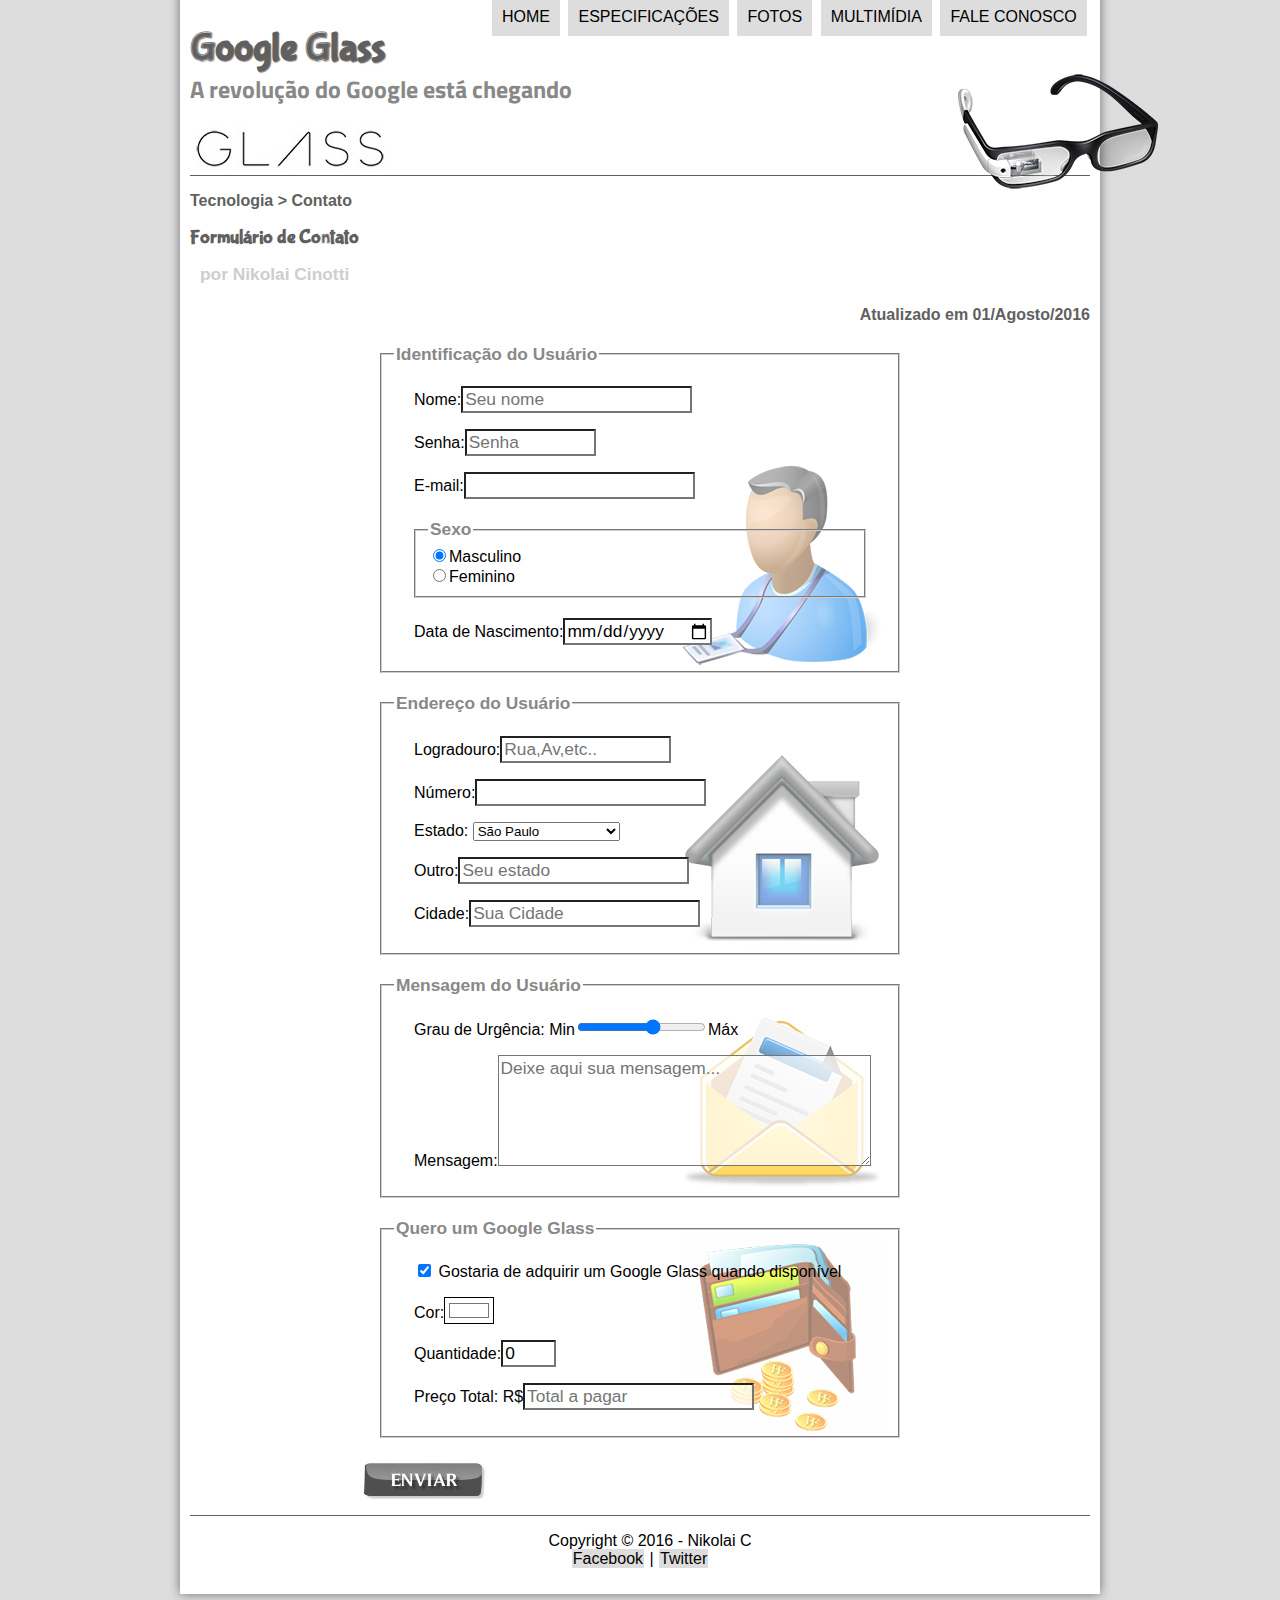
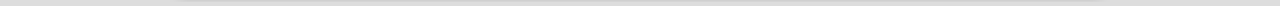
<file: fale-conosco.html>
<!DOCTYPE html>
<html lang="pt-br">  
    
    <head>
        <meta charset="utf-8">
        <title>Tudo sobre GOOGLE GLASS</title>
        <link rel="stylesheet" type="text/css" href="_css/estilo.css">
        <link rel="stylesheet" type="text/css" href="_css/form.css">
    </head>

    <body>
    
        <div id="interface">
            <header id="cabecalho"> 
                <hgroup>    
                    <h1>Google Glass</h1>
                <h2>A revolução do Google está chegando</h2>
                </hgroup>
                

                <img id="icone" src="_imagens/glass-oculos-preto-peq.png">
                <nav id="menu">
                    <h1>Menu Principal</h1>

                    <ul>    
                        <li onmouseover="mudaFoto('_imagens/home.png')" onmouseout="mudaFoto('_imagens/contato.png')"><a href="index.html">Home</a></li>
                        <li onmouseover="mudaFoto('_imagens/especificacoes.png')" onmouseout="mudaFoto('_imagens/contato.png')"><a href="specs.html">Especificações</a></li>
                        <li onmouseover="mudaFoto('_imagens/fotos.png')" onmouseout="mudaFoto('_imagens/contato.png')"><a href="fotos.html">Fotos</a></li>
                        <li onmouseover="mudaFoto('_imagens/multimidia.png')" onmouseout="mudaFoto('_imagens/contato.png')"><a href="multimidia.html">Multimídia</a></li>
                        <li onmouseover="mudaFoto('_imagens/contato.png')" onmouseout="mudaFoto('_imagens/contato.png')"><a href="fale-conosco.html">Fale conosco</a></li>
                    
                    </ul>
                </nav>
            </header>

            <section id="corpo=full">

                <article id="noticia-principal">
                    <header id="cabecalho-artigo">
                        <hgroup>
                        <h3>Tecnologia > Contato</h3>
                        <h1>Formulário de Contato</h1>
                        <h2>por Nikolai Cinotti</h2>
                        <h3 class="direita">Atualizado em 01/Agosto/2016</h3>
                        </hgroup>
                    </header>

                    <form method="get" id="icontact" oninput="calc_total();">

                       <fieldset id="usuario">
                            <legend>
                               Identificação do Usuário
                            </legend>
                               <p><label for="iname">Nome:</label><input type="text" name="nome" id="iname" size="20" maxlength="30" placeholder="Seu nome"></p>
                               <p><label for="ipassword">Senha:</label><input type="password" name="senha" id="ipassword" size="10" maxlength="15" placeholder="Senha"> </p>
                               <p><label for="imail">E-mail:</label><input type="email" name="mail" id="imail" size="20" maxlength="40"></p>
                               <fieldset id="sexo"><legend>Sexo</legend>
                                   <input type="radio" name="sex" id="male" checked><label for="male">Masculino</label><br>
                                   <input type="radio" name="sex" id="female"><label for="female">Feminino</label>
                                </fieldset>
                               <p>Data de Nascimento:<input type="date" name="date" id="idate"></p>
                        </fieldset>

                        <fieldset id="endereco">

                                <legend class="">
                                Endereço do Usuário
                            </legend>

                               <p>Logradouro:<input type="text" name="street" id="istreet" size="14" maxlength="80" placeholder="Rua,Av,etc.."></p>
                               <p>Número:<input type="number" name="number" id="inumber" min="0" maxlength="9999" size="10"></p>
                               <p><label for="istate">Estado: 
                                  <select name="state" id="istate">

                                      <optgroup label="Região Sudeste">
                                          <option value="SP" selected>São Paulo</option>  
                                          <option value="RJ">Rio de Janeiro</option>
                                          <option value="MG">Minas Gerais</option>
                                      </optgroup>

                                      <optgroup label="Região Sul">
                                          <option value="PR">Paraná</option>
                                          <option value="SC">Santa Catarina</option>
                                          <option value="RS">Rio Grande do Sul</option>                     
                                      </optgroup>
                                      <optgroup label="Outras Cidades">
                                        <option value="outros">Outros</option>
                                      </optgroup>

                                  </select>

                                  <p>Outro:<input type="text" name="state" placeholder="Seu estado"></p>
                                  </label>
                               </p>
                               <p><label for="icity">Cidade:</label><input type="text" name="city" id="icity" maxlength="40" size="20" placeholder="Sua Cidade" list="cidades"></p>
                               <datalist id="cidades">
                                   <option value="São Paulo"></option> 
                                   <option value="Rio de Janeiro"></option>
                                   <option value="Nova Iguaçu"></option>
                                   <option value="Niterói"></option>

                               </datalist>
                        </fieldset>

                        <fieldset id="mensagem">

                            <legend>
                                Mensagem do Usuário
                            </legend>
                                <p><label for="iurgent">Grau de Urgência:</label>
                                Min<input type="range" name="urgent" id="iurgent" min="0" max="10" step="2">Máx</p>
                                <p><label for="imsg">Mensagem:</label><textarea name="msg" id="imsg" cols="35" rows="5" placeholder="Deixe aqui sua mensagem..."></textarea></p>

                        </fieldset>

                        <fieldset id="pedido">
                            <legend>
                                Quero um Google Glass
                            </legend>
                                <p><input type="checkbox" name="checkbox" id="ibuy" checked>
                                    <label for="ibuy">Gostaria de adquirir um Google Glass quando disponível</label>
                                </p>
                                <p><label for="icolor">Cor:</label><input type="color" name="color" id="icolor" value="#ffffff"></p>
                                <p><label for="iqtd">Quantidade:<input type="number" name="qtd" id="iqtd" min="0" max="5" value="0"></label></p>
                                <p><label for="itotal">Preço Total: R$</label><input type="text" name="total" id="itotal" placeholder="Total a pagar" readonly></p>
                        </fieldset>
                        <input type="image" name="enviar" src="_imagens/botao-enviar.png">
                    </form>

                    </article>
                </section>

            <footer id="rodape">

                <p>Copyright &copy;  2016 - Nikolai C<br>
                <a href="http://facebook.com/NikolaiTTi" target="_blank">Facebook</a> | <a href="http://twitter.com/NikolaiCinotti" target="_blank">Twitter</a></p>
            </footer>


        </div>

        <script type="text/javascript" src="_javascript/funcoes.js"></script>
        <script>
           function calc_total() {
              var qtd = parseInt(document.getElementById('iqtd').value);
              tot = qtd * 1500;
              document.getElementById('itotal').value = tot;
           }
        </script>
        
    </body>
</html>
</file>
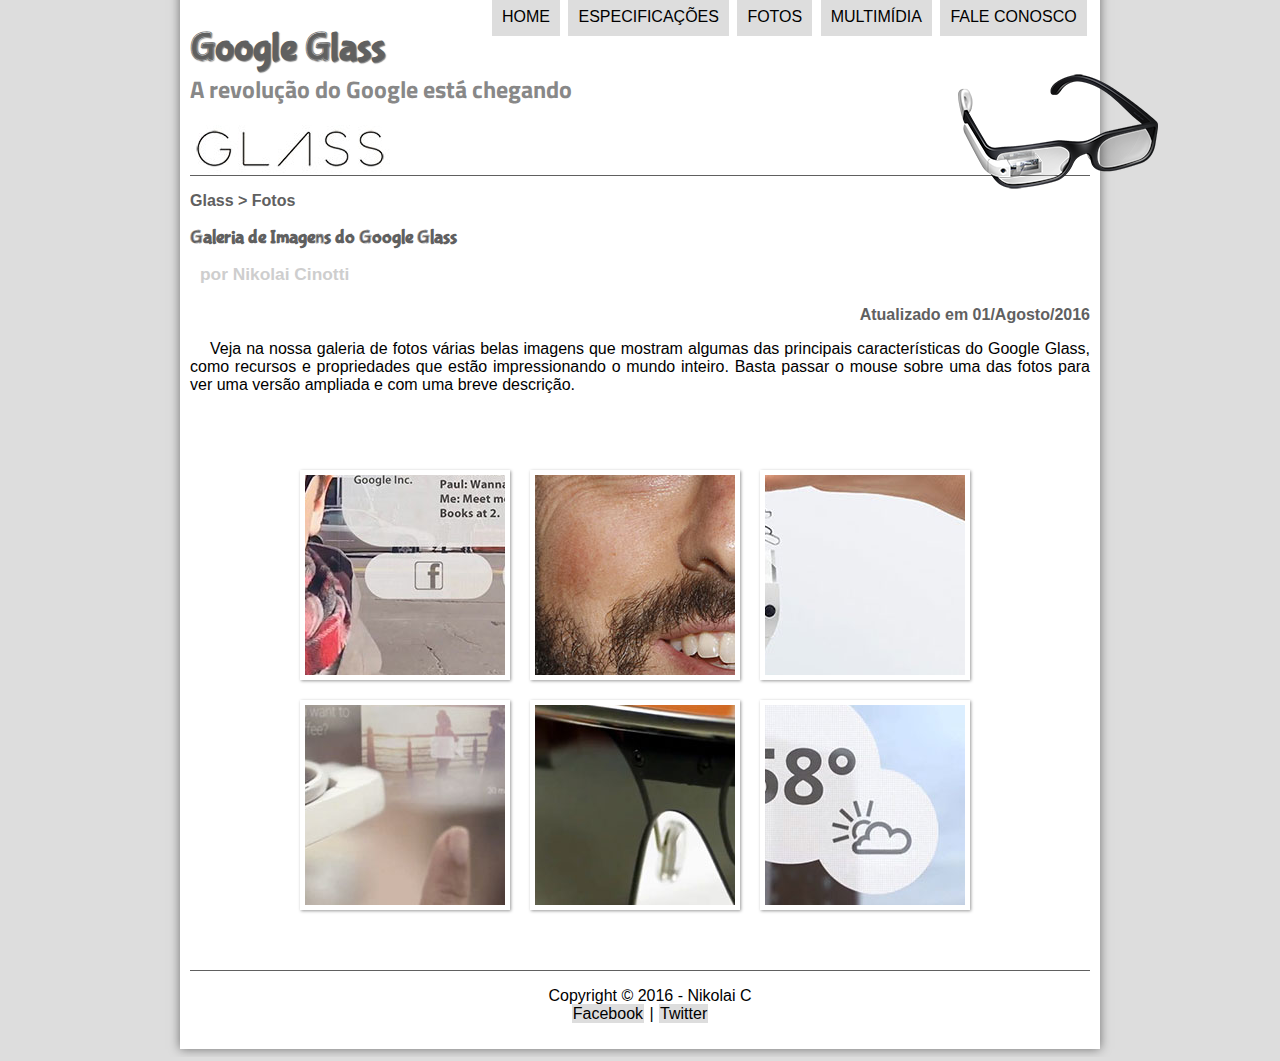
<file: fotos.html>
<!DOCTYPE html>
<html lang="pt-br">  
    
    <head>
		<meta charset="utf-8">
        <title>Tudo sobre GOOGLE GLASS</title>
		<link rel="stylesheet" type="text/css" href="_css/estilo.css">
		<link rel="stylesheet" type="text/css" href="_css/fotos.css">
    </head>

    <body>
    
		<div id="interface">
			<header id="cabecalho">	
				<hgroup>    
					<h1>Google Glass</h1>
				<h2>A revolução do Google está chegando</h2>
				</hgroup>
				

				<img id="icone" src="_imagens/glass-oculos-preto-peq.png">
				<nav id="menu">
					<h1>Menu Principal</h1>

					<ul>	
						<li onmouseover="mudaFoto('_imagens/home.png')" onmouseout="mudaFoto('_imagens/fotos.png')"><a href="index.html">Home</a></li>
						<li onmouseover="mudaFoto('_imagens/especificacoes.png')" onmouseout="mudaFoto('_imagens/fotos.png')"><a href="specs.html">Especificações</a></li>
						<li onmouseover="mudaFoto('_imagens/fotos.png')" onmouseout="mudaFoto('_imagens/fotos.png')"><a href="fotos.html">Fotos</a></li>
						<li onmouseover="mudaFoto('_imagens/multimidia.png')" onmouseout="mudaFoto('_imagens/fotos.png')"><a href="multimidia.html">Multimídia</a></li>
						<li onmouseover="mudaFoto('_imagens/contato.png')" onmouseout="mudaFoto('_imagens/fotos.png')"><a href="fale-conosco.html">Fale conosco</a></li>
					
					</ul>
				</nav>
			</header>
			<section id="corpo-full">
				<article id="noticia-principal">
					<header id="cabecalho-artigo">
						<hgroup>
						<h3>Glass > Fotos</h3>
						<h1>Galeria de Imagens do Google Glass</h1>
						<h2>por Nikolai Cinotti</h2>
						<h3 class="direita">Atualizado em 01/Agosto/2016</h3>
						</hgroup>
					</header>
				
					<p>Veja na nossa galeria de fotos várias belas imagens que mostram algumas das principais características do Google Glass, como recursos e propriedades que estão impressionando o mundo inteiro. Basta passar o mouse sobre uma das fotos para ver uma versão ampliada e com uma breve descrição.</p>
										
					<ul id="album-fotos">
						<li id="foto01"><span>Agenda e lembretes</span></li>
						<li id="foto02"><span>Sergey Brin usando o Glass</span></li>
						<li id="foto03"><span>Leve e compacto</span></li>
						<li id="foto04"><span>Sensação de uma tela de 50"</span></li>
						<li id="foto05"><span>Vários tipos de lente</span></li>
						<li id="foto06"><span>Informações importantes</span></li>
					</ul>
				</article>
			</section>

            <footer id="rodape">

                <p>Copyright &copy;  2016 - Nikolai C<br>
                <a href="http://facebook.com/NikolaiTTi" target="_blank">Facebook</a> | <a href="http://twitter.com/NikolaiCinotti" target="_blank">Twitter</a></p>
            </footer>


        </div>

        <script type="text/javascript" src="_javascript/funcoes.js"></script>
    </body>
</html>
</file>
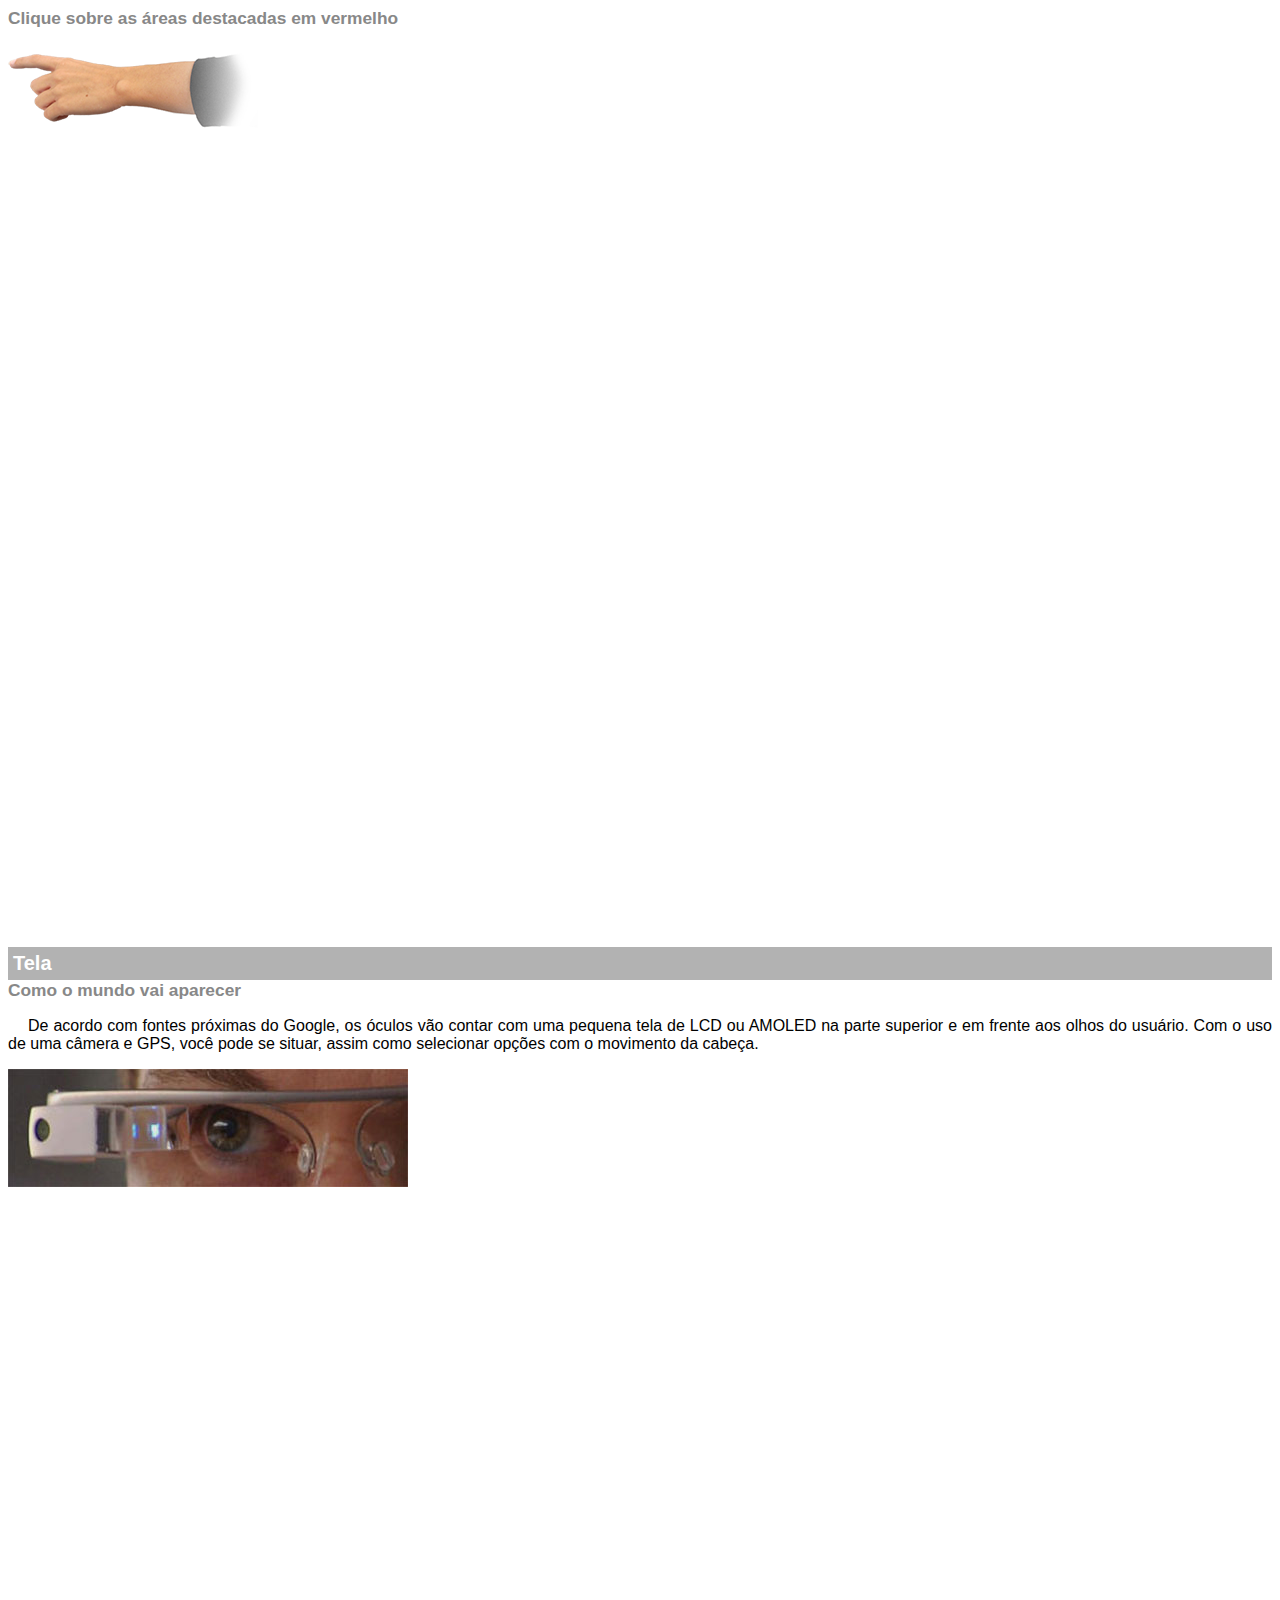
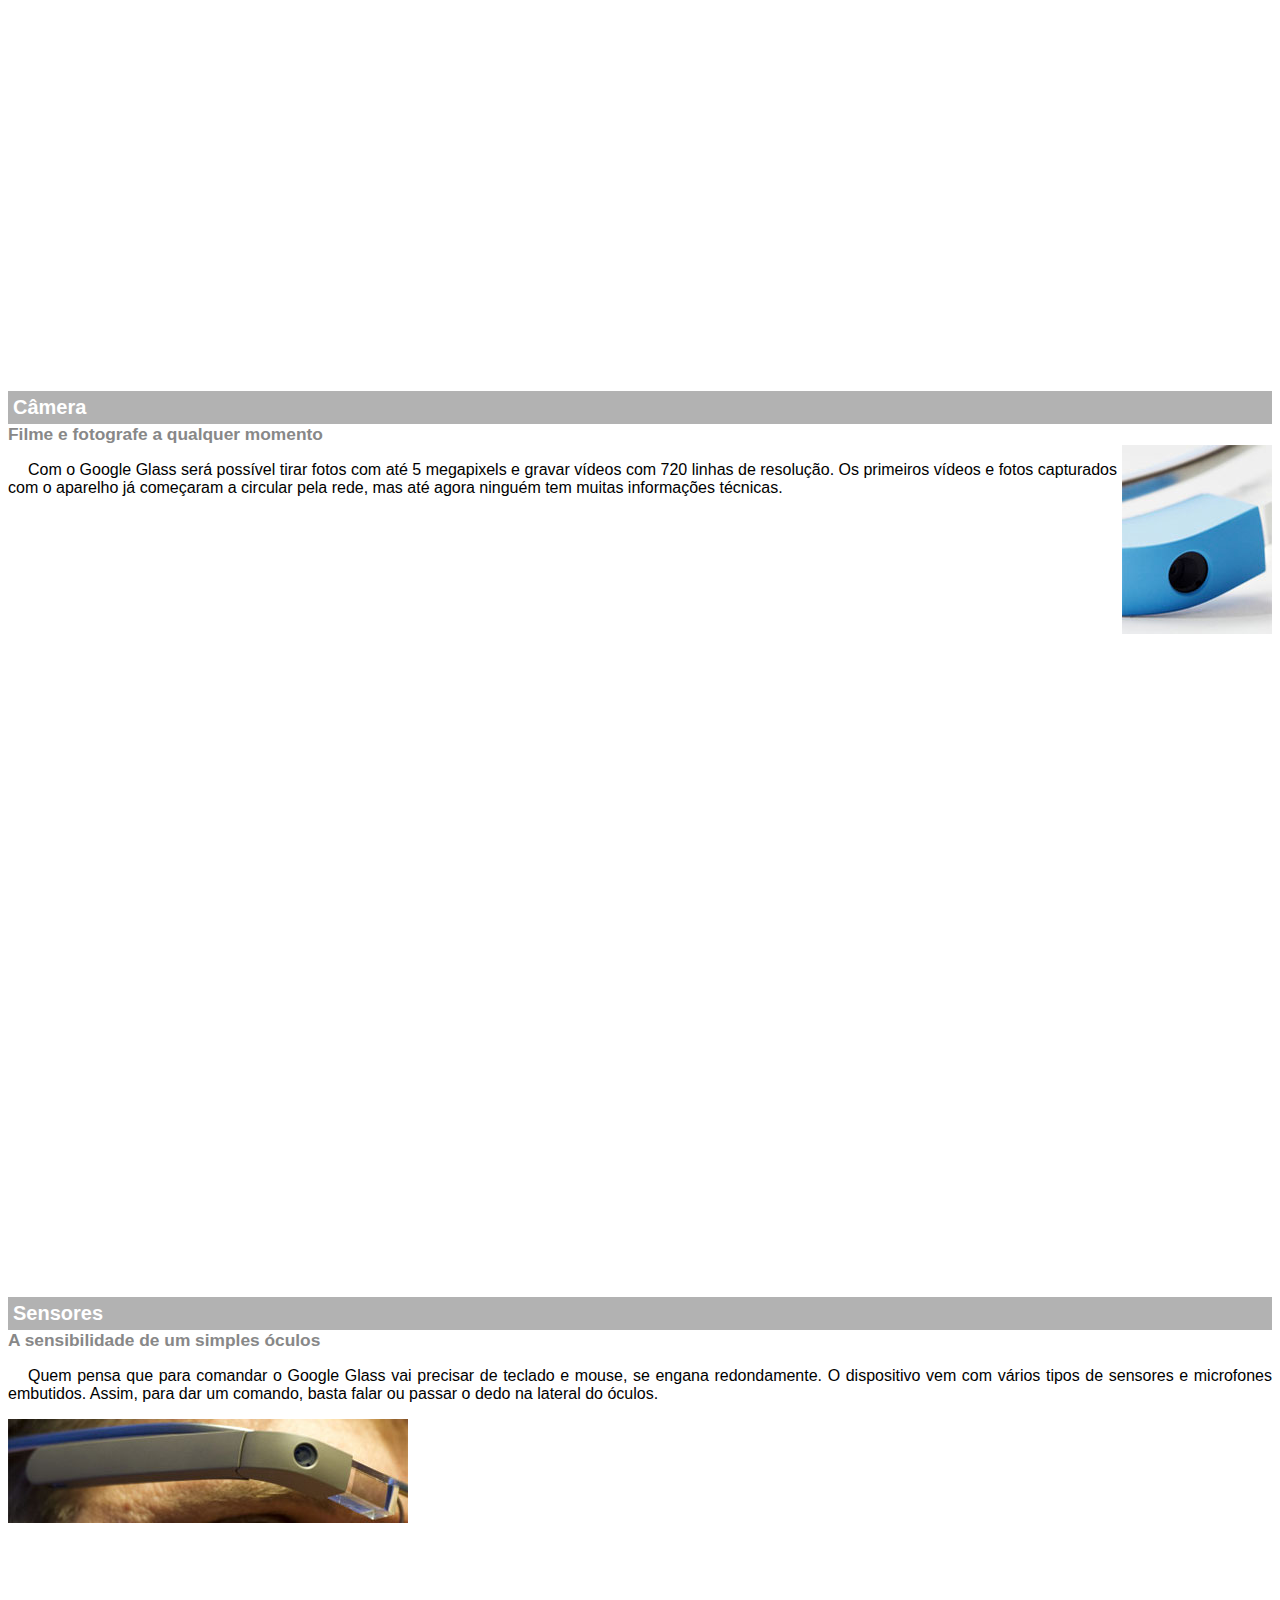
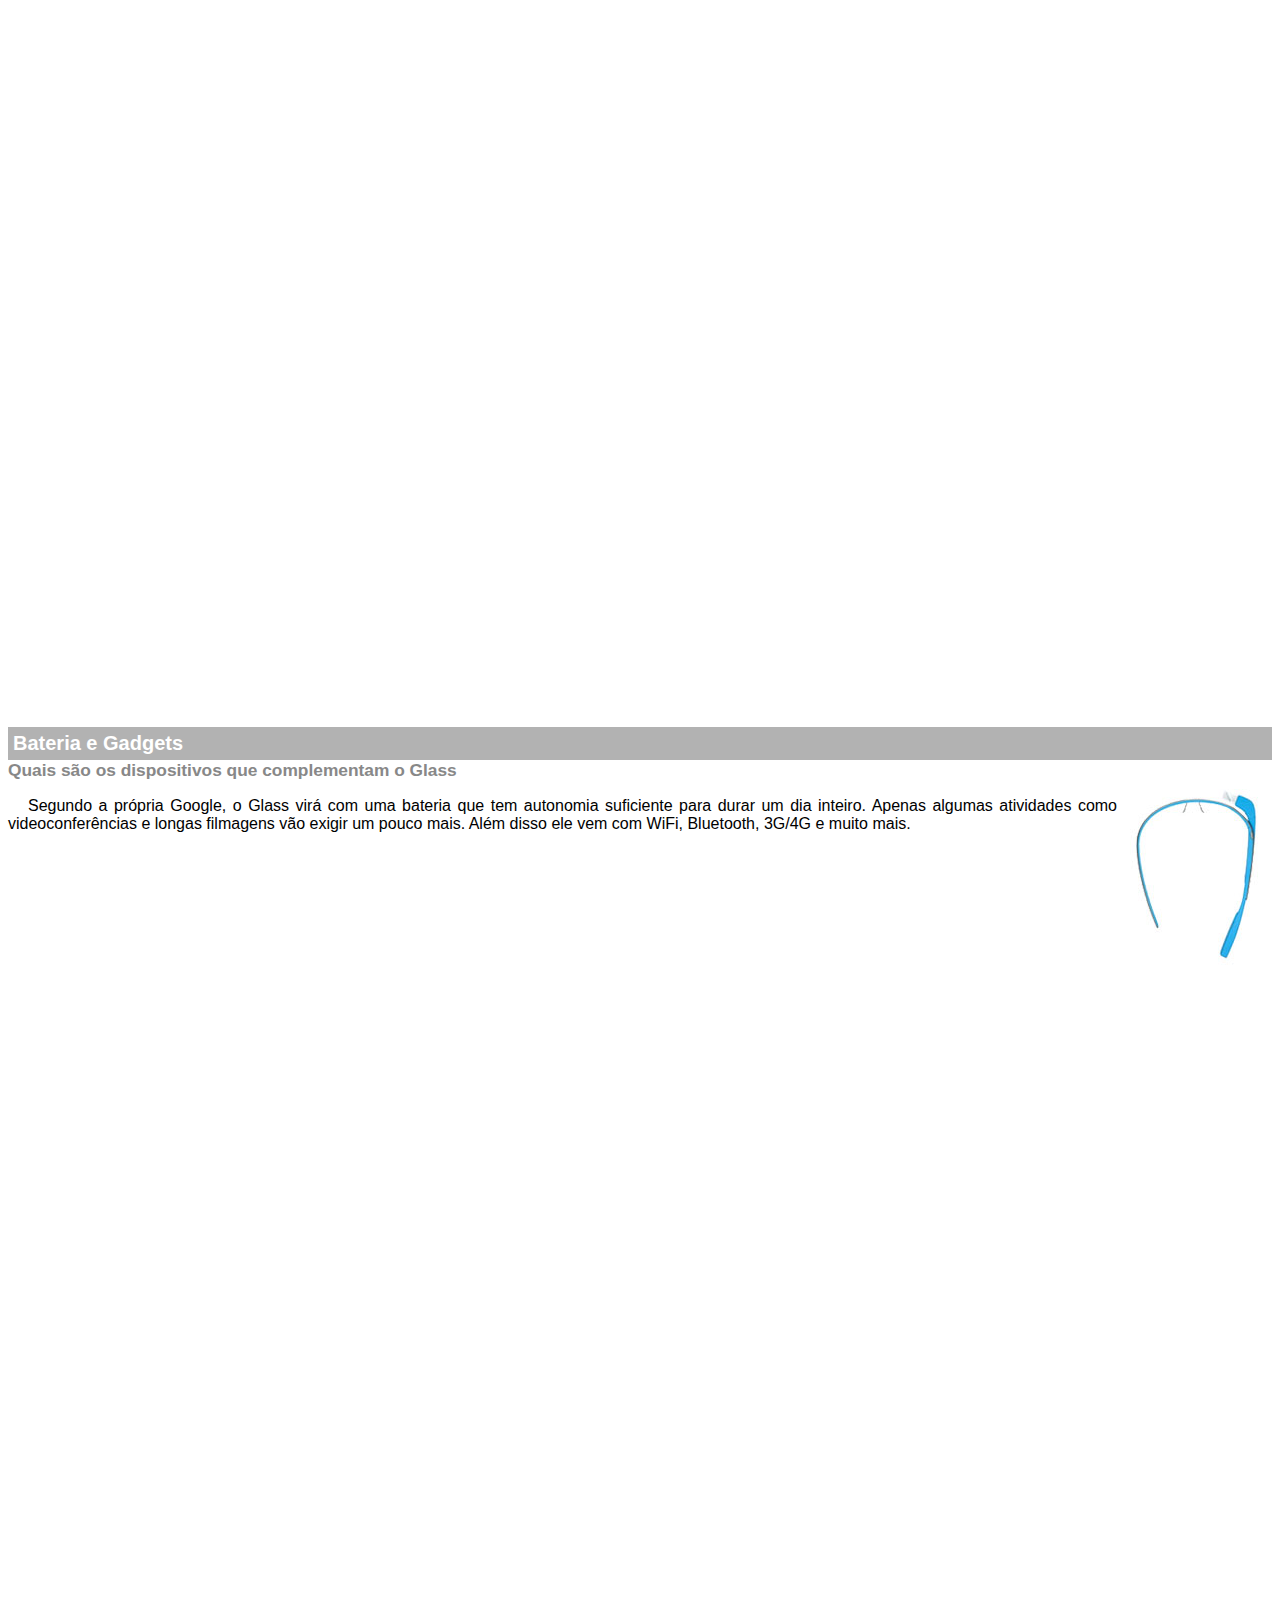
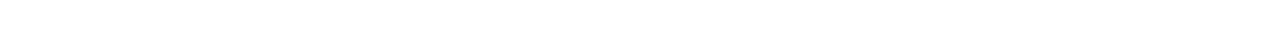
<file: google-glass.html>
<!DOCTYPE html>
<html lang="portuguese">
	<head>
		<meta charset="utf-8">
		<title>Informações sobre Google Glass</title>
		<style type="text/css">
			body {
				font-family: Arial;
				font-synthesis: 10pt;
			}
			p {
				text-align: justify;
				text-indent: 20px;
			}
			article {
				margin-bottom: 800px;
			}
			article h1 {
				font-size: 15pt;
				color: #fff;
				background-color: rgba(0,0,0,.3);
				padding: 5px;
				margin: 0;
			}
			article h2 {
				font-size: 13pt;
				color: #888;
				margin: 0;
			}
			img.img-dir {
				display: block;
				float: right;
				margin-left: 5px;
			}
			
		</style>
	</head>
		
	<body>
		
		<article id="topo" >
			<header>
				<h2>Clique sobre as áreas destacadas em vermelho</h2>
			</header>
			<img src="_imagens/mao.png" alt="Mão apontando para a esquerda">
		</article>

		<article id="tela" >
			<header>
				<h1>Tela</h1>
				<h2>Como o mundo vai aparecer</h2>
			</header>
			<p>De acordo com fontes próximas do Google, os óculos vão contar com uma pequena tela de LCD ou AMOLED na parte superior e em frente aos olhos do usuário. Com o uso de uma câmera e GPS, você pode se situar, assim como selecionar opções com o movimento da cabeça.</p>
			<img src="_imagens/det-tela.jpg" alt="Tela do Google Glass">
		</article>
		
		<article id="camera">
			<header>
				<h1>Câmera</h1>
				<h2>Filme e fotografe a qualquer momento</h2>
			</header>
			<img src="_imagens/det-camera.jpg" class="img-dir" alt="Câmera do Google Glass">
			<p>Com o Google Glass será possível tirar fotos com até 5 megapixels e gravar vídeos com 720 linhas de resolução. Os primeiros vídeos e fotos capturados com o aparelho já começaram a circular pela rede, mas até agora ninguém tem muitas informações técnicas.</p>
		</article>

		<article id="sensores">
			<header>
				<h1>Sensores</h1>
				<h2>A sensibilidade de um simples óculos</h2>
			</header>
			<P>Quem pensa que para comandar o Google Glass vai precisar de teclado e mouse, se engana redondamente. O dispositivo vem com vários tipos de sensores e microfones embutidos. Assim, para dar um comando, basta falar ou passar o dedo na lateral do óculos.</P>
			<img src="_imagens/det-touch.jpg" alt="Sensores do Google Glass">
		</article>
		
		<article id="gadgets">
			<header>
				<h1>Bateria e Gadgets</h1>
				<H2>Quais são os dispositivos que complementam o Glass</H2>
			</header>
			<img src="_imagens/det-bateria.jpg" class="img-dir" alt="Bateria e Gadgets do Google Glass">
			<p>Segundo a própria Google, o Glass virá com uma bateria que tem autonomia suficiente para durar um dia inteiro. Apenas algumas atividades como videoconferências e longas filmagens vão exigir um pouco mais. Além disso ele vem com WiFi, Bluetooth, 3G/4G e muito mais.</p>
		</article>


	</body>
</html>
</file>
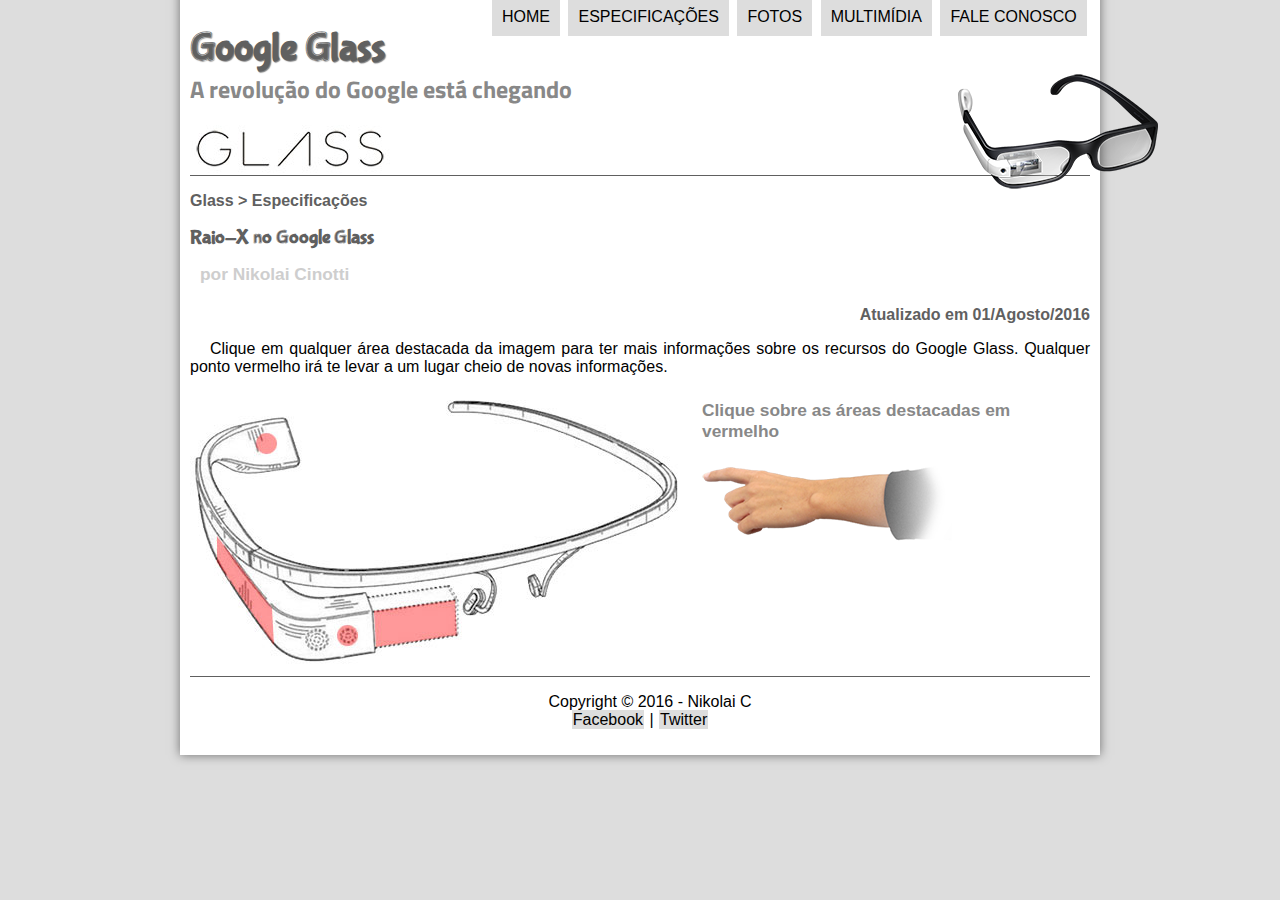
<file: specs.html>
<!DOCTYPE html>
<html lang="pt-br">  
    
    <head>
		<meta charset="utf-8">
        <title>Tudo sobre GOOGLE GLASS</title>
		<link rel="stylesheet" type="text/css" href="_css/estilo.css">
		<link rel="stylesheet" type="text/css" href="_css/specs.css">
    </head>

    <body>
    
		<div id="interface">
			<header id="cabecalho">	
				<hgroup>    
					<h1>Google Glass</h1>
				<h2>A revolução do Google está chegando</h2>
				</hgroup>
				

				<img id="icone" src="_imagens/glass-oculos-preto-peq.png">
				<nav id="menu">
					<h1>Menu Principal</h1>

					<ul>	
						<li onmouseover="mudaFoto('_imagens/home.png')" onmouseout="mudaFoto('_imagens/especificacoes.png')"><a href="index.html">Home</a></li>
						<li onmouseover="mudaFoto('_imagens/especificacoes.png')" onmouseout="mudaFoto('_imagens/especificacoes.png')"><a href="specs.html">Especificações</a></li>
						<li onmouseover="mudaFoto('_imagens/fotos.png')" onmouseout="mudaFoto('_imagens/especificacoes.png')"><a href="fotos.html">Fotos</a></li>
						<li onmouseover="mudaFoto('_imagens/multimidia.png')" onmouseout="mudaFoto('_imagens/especificacoes.png')"><a href="multimidia.html">Multimídia</a></li>
						<li onmouseover="mudaFoto('_imagens/contato.png')" onmouseout="mudaFoto('_imagens/especificacoes.png')"><a href="fale-conosco.html">Fale conosco</a></li>
					
					</ul>
				</nav>
			</header>
			

			<section id="corpo-full">
				<article id="noticia-principal">
					<header id="cabecalho-artigo">
						<hgroup>
						<h3>Glass > Especificações</h3>
						<h1>Raio-X no Google Glass</h1>
						<h2>por Nikolai Cinotti</h2>
						<h3 class="direita">Atualizado em 01/Agosto/2016</h3>
						</hgroup>
					</header>
			
					<p>Clique em qualquer área destacada da imagem para ter mais informações sobre os recursos do Google Glass. Qualquer ponto vermelho irá te levar a um lugar cheio de novas informações.</p>

					<section id="conteudo">

						<img src="_imagens/glass-esquema-marcado.jpg" usemap="#meumapa">
						<map name="meumapa">
							<area shape="rect" coords="179,202,270,260" href="google-glass.html#tela" target="janela">
							<area shape="circle" coords="158,244,12" href="google-glass.html#camera" target="janela">
							<area shape="circle" coords="73,52,12" href="google-glass.html#gadgets" target="janela">
							<area shape="poly" coords="28,143,83,216,84,249,27,169" href="google-glass.html#sensores" target="janela">

							
						</map>
						<iframe src="google-glass.html" name="janela" id="frame-spec"></iframe>
						
					</section>

				</article>
			</section>

			<footer id="rodape">

				<p>Copyright &copy;  2016 - Nikolai C<br>
				<a href="http://facebook.com/NikolaiTTi" target="_blank">Facebook</a> | <a href="http://twitter.com/NikolaiCinotti" target="_blank">Twitter</a></p>
			</footer>


		</div>

		<script type="text/javascript" src="_javascript/funcoes.js"></script>
    </body>
</html>
</file>
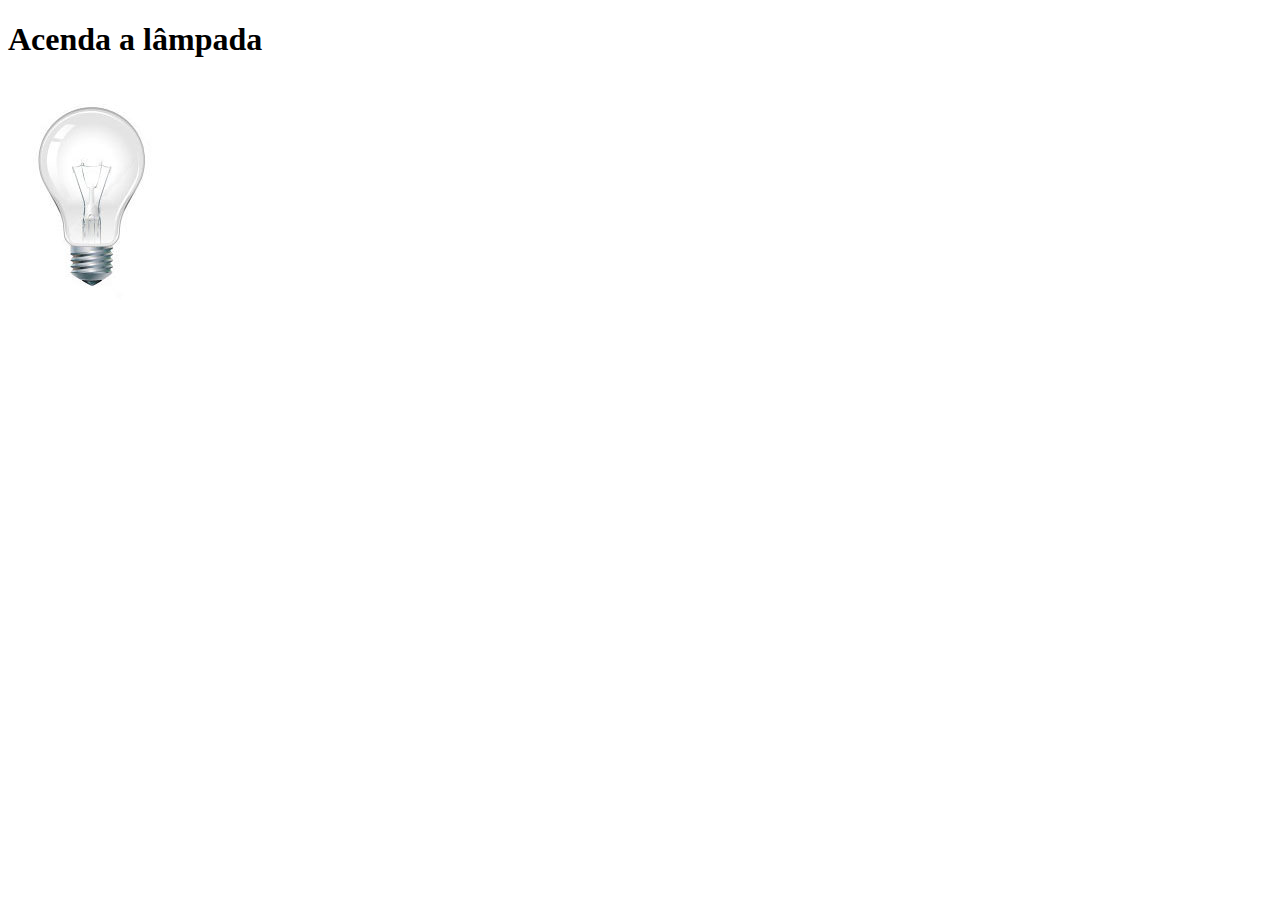
<file: teste01.html>
<!DOCTYPE html>
<html lang="pt-br">
<head>
	<title>Teste JavaScript</title>
	<meta charset="utf-8">
	<script type="text/javascript">
		function acendeLampada() {
			document.getElementById('luz').src = "_imagens/lampada-acesa.jpg";
		}
		function apagaLampada() {
			document.getElementById('luz').src= "_imagens/lampada-apagada.jpg";
		}
		function quebraLampada () {
			document.getElementById("luz").src = "_imagens/lampada-quebrada.jpg";
		}
	</script>
</head>
<body>

	<h1>Acenda a lâmpada</h1>
	<img src="_imagens/lampada-apagada.jpg" id="luz" onmousemove="acendeLampada()" onmouseout="apagaLampada()" onclick="quebraLampada()" />


</body>
</html>
</file>
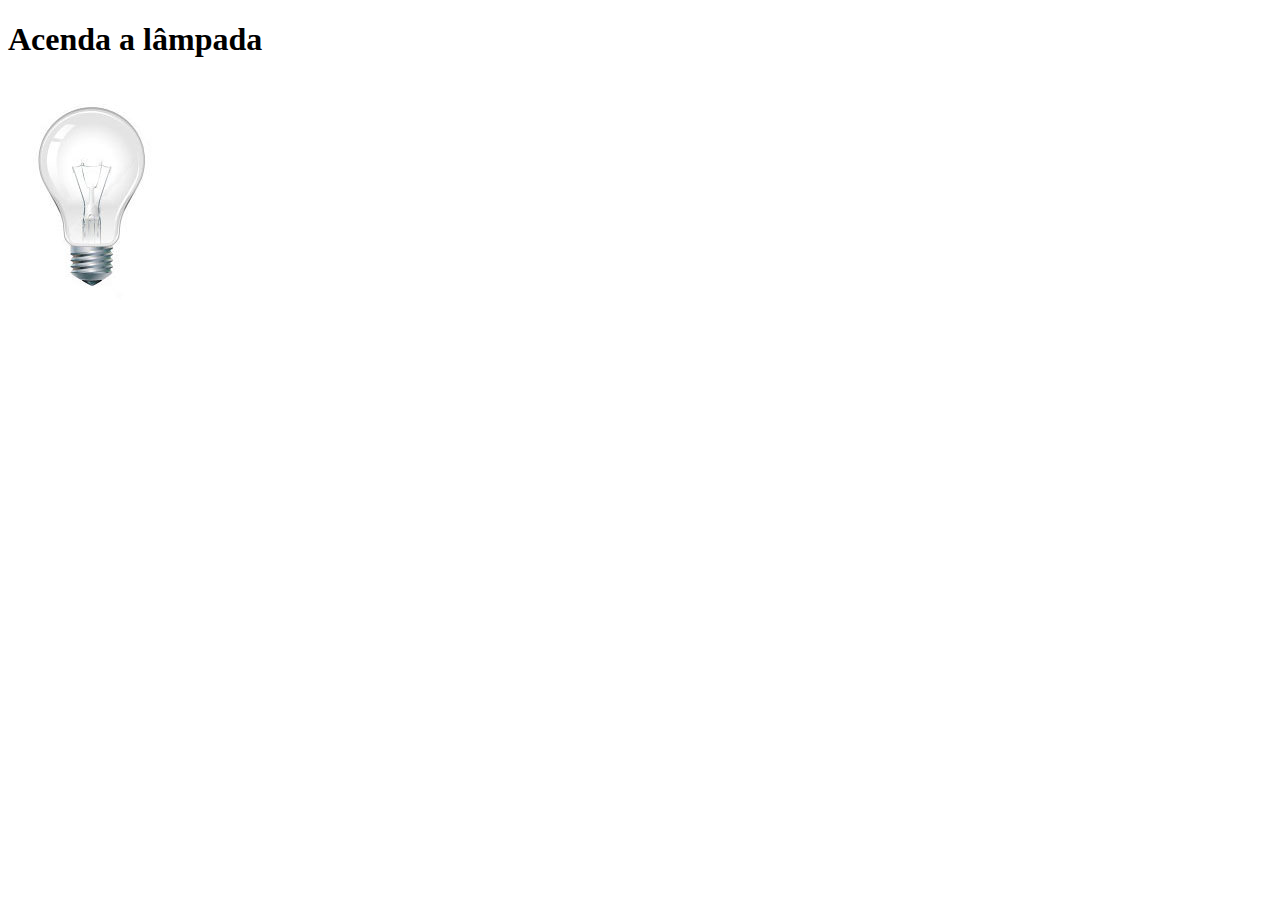
<file: teste02.html>
<!DOCTYPE html>
<html lang="pt-br">
<head>
	<title>Teste JavaScript</title>
	<meta charset="utf-8">
	<script type="text/javascript">
		var quebrada = false;
		function mudaLampada(tipo) {

			if (!quebrada) {
			document.getElementById("luz").src = "_imagens/"+ tipo + ".jpg"
				if (tipo == 'lampada-quebrada') {
					quebrada = true;
				}
			}

		}
	</script>
</head>
<body>

	<h1>Acenda a lâmpada</h1>
	<img src="_imagens/lampada-apagada.jpg" id="luz" onmousemove="mudaLampada('lampada-acesa')" onmouseout="mudaLampada('lampada-apagada')" onclick="mudaLampada('lampada-quebrada')" />


</body>
</html>
</file>
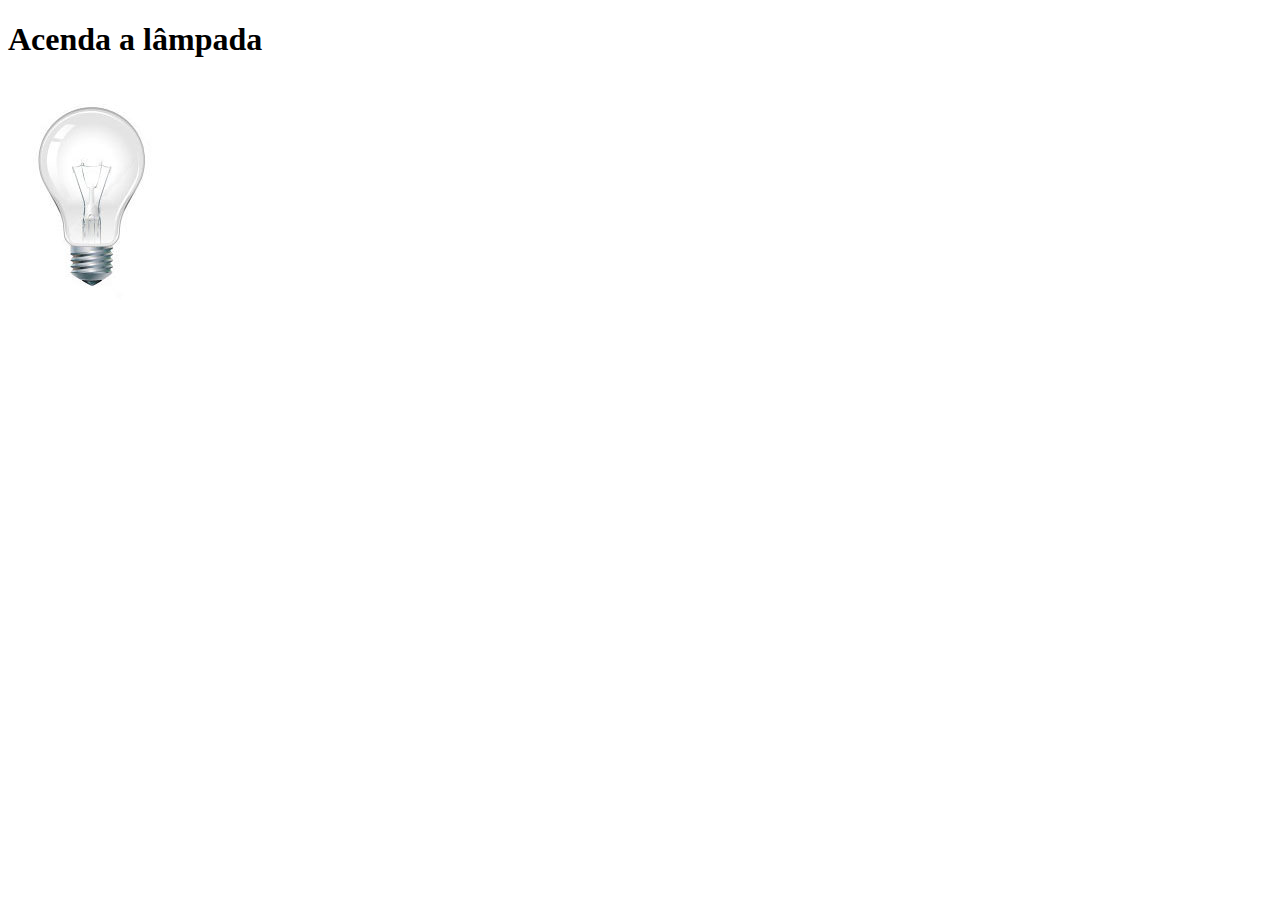
<file: teste03.html>
<!DOCTYPE html>
<html lang="pt-br">
<head>
	<title>Teste JavaScript</title>
	<meta charset="utf-8">
	<script type="text/javascript">
		function mudaLampada (tipo) {
			if (tipo == 1) {
				arquivo = "_imagens/lampada-acesa.jpg";
			}
			if (tipo == 2) {
				arquivo = "_imagens/lampada-apagada.jpg";
			}
			if (tipo == 3 ) {
				arquivo = "_imagens/lampada-apagada.jpg";
			}

			document.getElementById('luz').src = arquivo;

		}
	</script>
</head>
<body>

	<h1>Acenda a lâmpada</h1>
	<img src="_imagens/lampada-apagada.jpg" id="luz" onmousemove="mudaLampada(1)" onmouseout="mudaLampada(2)" onclick="mudaLampada(3)" />


</body>
</html>
</file>
<file: _css/estilo.css>
@charset "UTF-8";
@import url(https://fonts.googleapis.com/css?family=Titillium+Web);
@font-face {
	font-family: 'FontLogo'; 
	src: url("../_fonts/bubblegum-sans-regular.otf");
}
body {
	font-family: Arial, sans-serif;
	background-color: #ddd;
	color: rgba(0,0,0,1);
}
/* Container */
div#interface {
	width: 900px;
	background-color: #fff;
	margin: -20px auto 0px auto;
	box-shadow: 0px 0px 10px rgba(0,0,0,.5);
	padding: 10px;
}
p {
	text-align: justify;
	text-indent: 20px;
}
a {
	color: #606060;
	text-decoration: none;
}
a:hover {
	text-decoration: underline;
}
header#cabecalho {
	border-bottom: 1px #606060 solid;
	height: 150px;
	background: url("../_imagens/glass-logo-peq.jpg") no-repeat 0px 100px;
}
header#cabecalho h1 {
	font-family: 'FontLogo', sans-serif;
	font-size: 40px;
	color: #606060;
	text-shadow: 1px 1px 1px rgba(0,0,0,.5);
	margin-bottom: 0px;
}
header#cabecalho h2 {
	font-family: 'Titillium Web', sans-serif;
	color: #888;
	margin-top: 0px;
}
/* Icone flutuante */
header#cabecalho img#icone {
	position: absolute;
	left: 958px;
	top: 70px;
}
/* Imagens com legendas */
figure.foto-legenda {
	position: relative;
	border: 8px solid white;
	box-shadow: 1px 1px 4px black;
}
figure.foto-legenda img{
	width: 100%;
	height: 100%;
}
figure.foto-legenda figcaption {
	opacity: 0;
	position: absolute;
	top: 0px;
	background-color: rgba(0,0,0,.4);
	color: white;
	width: 100%;
	height: 100%;
	padding: 10px;
	box-sizing: border-box;
	transition: opacity 1s;
}
figure.foto-legenda:hover figcaption{
	opacity: 1;
}
/* Menu */
nav#menu {
	display: block;
}
nav#menu ul {
	list-style: none;
	text-transform: uppercase;
	position: absolute;
	top:-20px;
	left: 450px;
}
nav#menu li {
	display: inline-block;
	background-color: #dddddd;
	padding: 10px;
	margin: 2px;
	transition: background-color 1s;
}
nav#menu li:hover {
	background-color: #606060;

}
nav#menu h1 {
	display: none;
}
nav#menu a {
	color: #000;
	text-decoration: none;
}
nav#menu a:hover {
	color: #fff;
}
section#corpo {
	display: block;
	width: 500px;
	float: left;
	border-right: 1px solid #606060;
	padding-right: 20px;
}
article#noticia-principal h2 {
	font-size: 13pt;
	color: #606060;
	background-color: #ddd;
	padding: 5px 0px 5px 10px;
	margin: 10px 0px 10px 0px;
}
header#cabecalho-artigo h1 {
	font-family: 'FontLogo', sans-serif;
	font-size: 20px;
	color: #606060;
	margin-bottom: 0px;
	margin-top: 0px;
}
.direita {
	text-align: right;
}
header#cabecalho-artigo h2 {
	font-size: 13pt;
	color: #cecece;
	background-color: #fff;
	margin-bottom: 0px;

}
header#cabecalho-artigo h3 {
	font-size: 12pt;
	color: #606060;

}
table#tabelaspec {
	border: 1px solid #606060;
	border-spacing: 0px;
	margin-left: auto;
	margin-right: auto;
}
table#tabelaspec td {
	border: 1px solid #606060;
	padding: 10px;
}
table#tabelaspec td.colunaE {
	color: #fff;
	background-color: #606060;
	text-align: right;
	vertical-align: top;
	font-weight: bold;

}
table#tabelaspec td.colunaD {
	background-color: #cecece;
}
table#tabelaspec caption {
	color: #888;
	font-size: 13pt;
	font-weight: bold;
}
table#tabelaspec caption span {
	display: block;
	float: right;
	color: black;
	font-size: 8pt;
	margin-top: 8px;
}
aside#lateral {
	display: block;
	width: 350px;
	float: right;
	background-color: #ddd;
	padding: 10px;
	margin-top: 10px;
	box-shadow: 2px 2px 2px rgba(0,0,0,.5);
}
aside#lateral h1 {
	font-family: 'FontLogo', sans-serif;
	font-size: 20pt;
	color: #606060;
	margin-top: 0px;
}
aside#lateral h2 {
	background-color: #606060;
	font-size: 13pt;
	color: #fff;
	padding: 5px;
}
footer#rodape {
	clear: both;
	border-top: 1px solid #606060;
}
footer#rodape p {
	text-align: center;
}

footer#rodape a {
	background-color: #ddd;
	color: #000;
	background-color: #ddd;
	transition: background-color 1s;
	padding: 1px;
	margin: 1px;
}
</file>
<file: _css/form.css>
@charset "UTF-8";

form {
	width: 560px;
	margin: auto;
}
input, textarea {
	font-family: sans-serif;
	font-weight: normal;
	font-size: 13pt;
	background-color: rgba(255, 255, 255, 0.7);
}
input:hover, textarea:hover {
	background-color:  #ddd;
}
legend {
	color: #888;
	font-weight: bold;
	font-size: 13pt;
	font-family: sans-serif;
}
fieldset {
	border-color: #cecece;
	margin: 20px;
}
fieldset#sex {
	width: 150px;
}
fieldset#usuario {
	background: url('../_imagens/icone-contato.png') no-repeat 95% 95%;
}
fieldset#endereco {
	background: url('../_imagens/icone-endereco.png') no-repeat 95% 95%;
}
fieldset#mensagem {
	background: url('../_imagens/icone-mensagem.png') no-repeat 95% 95%;
}
fieldset#pedido {
	background: url('../_imagens/icone-pagamento.png') no-repeat 95% 95%;
}
</file>
<file: _css/fotos.css>
@charset "UTF-8";

ul#album-fotos {
	width: 700px;
	margin: 0 auto;
	padding: 50px;
	overflow: hidden;
	list-style: none;
}
ul#album-fotos li {
	float: left;
	width: 200px;
	height: 200px;
	margin: 10px;
	border: 5px solid #fff;
	background-color: #fff;
	box-shadow: 1px 1px 3px rgba(0,0,0,.4);
	-webkit-transition: all 0.5s ease-in;
}
ul#album-fotos li span {
	opacity: 0;
	color: #fff;
	text-shadow: 1px 1px 1px #000;
	background-color: rgba(0,0,0,.3);
	font-size: 9pt;
	line-height: 370px;
	padding: 5px;
}
ul#album-fotos li:hover {
	-webkit-transform: scale(1,1);
}
ul#album-fotos li:hover span {
	opacity: 1;
}
ul#album-fotos li#foto01{
	background: url(../_imagens/galeria-01.jpg) no-repeat;
	background-position: 50% 50%;
	background-size: 500px 500px;
	background-color: #fff;
}
ul#album-fotos li#foto01:hover {
	background-position: 0px 0px;
	background-size: 200px 200px;
}
ul#album-fotos li#foto02{
	background: url(../_imagens/galeria-02.jpg) no-repeat;
	background-position: 50% 50%;
	background-size: 500px 500px;
	background-color: #fff;
}
ul#album-fotos li#foto02:hover {
	background-position: 0px 0px;
	background-size: 200px 200px;
}
ul#album-fotos li#foto03{
	background: url(../_imagens/galeria-03.jpg) no-repeat;
	background-position: 50% 50%;
	background-size: 500px 500px;
	background-color: #fff;
}
ul#album-fotos li#foto03:hover {
	background-position: 0px 0px;
	background-size: 200px 200px;
}
ul#album-fotos li#foto04{
	background: url(../_imagens/galeria-04.jpg) no-repeat;
	background-position: 50% 50%;
	background-size: 500px 500px;
	background-color: #fff;
}
ul#album-fotos li#foto04:hover {
	background-position: 0px 0px;
	background-size: 200px 200px;
}
ul#album-fotos li#foto05{
	background: url(../_imagens/galeria-05.jpg) no-repeat;
	background-position: 50% 50%;
	background-size: 500px 500px;
	background-color: #fff;
}
ul#album-fotos li#foto05:hover {
	background-position: 0px 0px;
	background-size: 200px 200px;
}
ul#album-fotos li#foto06{
	background: url(../_imagens/galeria-06.jpg) no-repeat;
	background-position: 50% 50%;
	background-size: 500px 500px;
	background-color: #fff;
}
ul#album-fotos li#foto06:hover {
	background-position: 0px 0px;
	background-size: 200px 200px;
}
</file>
<file: _css/specs.css>
@charset "UTF-8";

section#conteudo {
	width: 1000px;
	margin: auto;
}
iframe#frame-spec {
	width: 400px;
	height: 280px;
	border: none;
	overflow: hidden;
}

iframe#frame-spec::-webkit-scrollbar {
	display: none;
}
</file>
